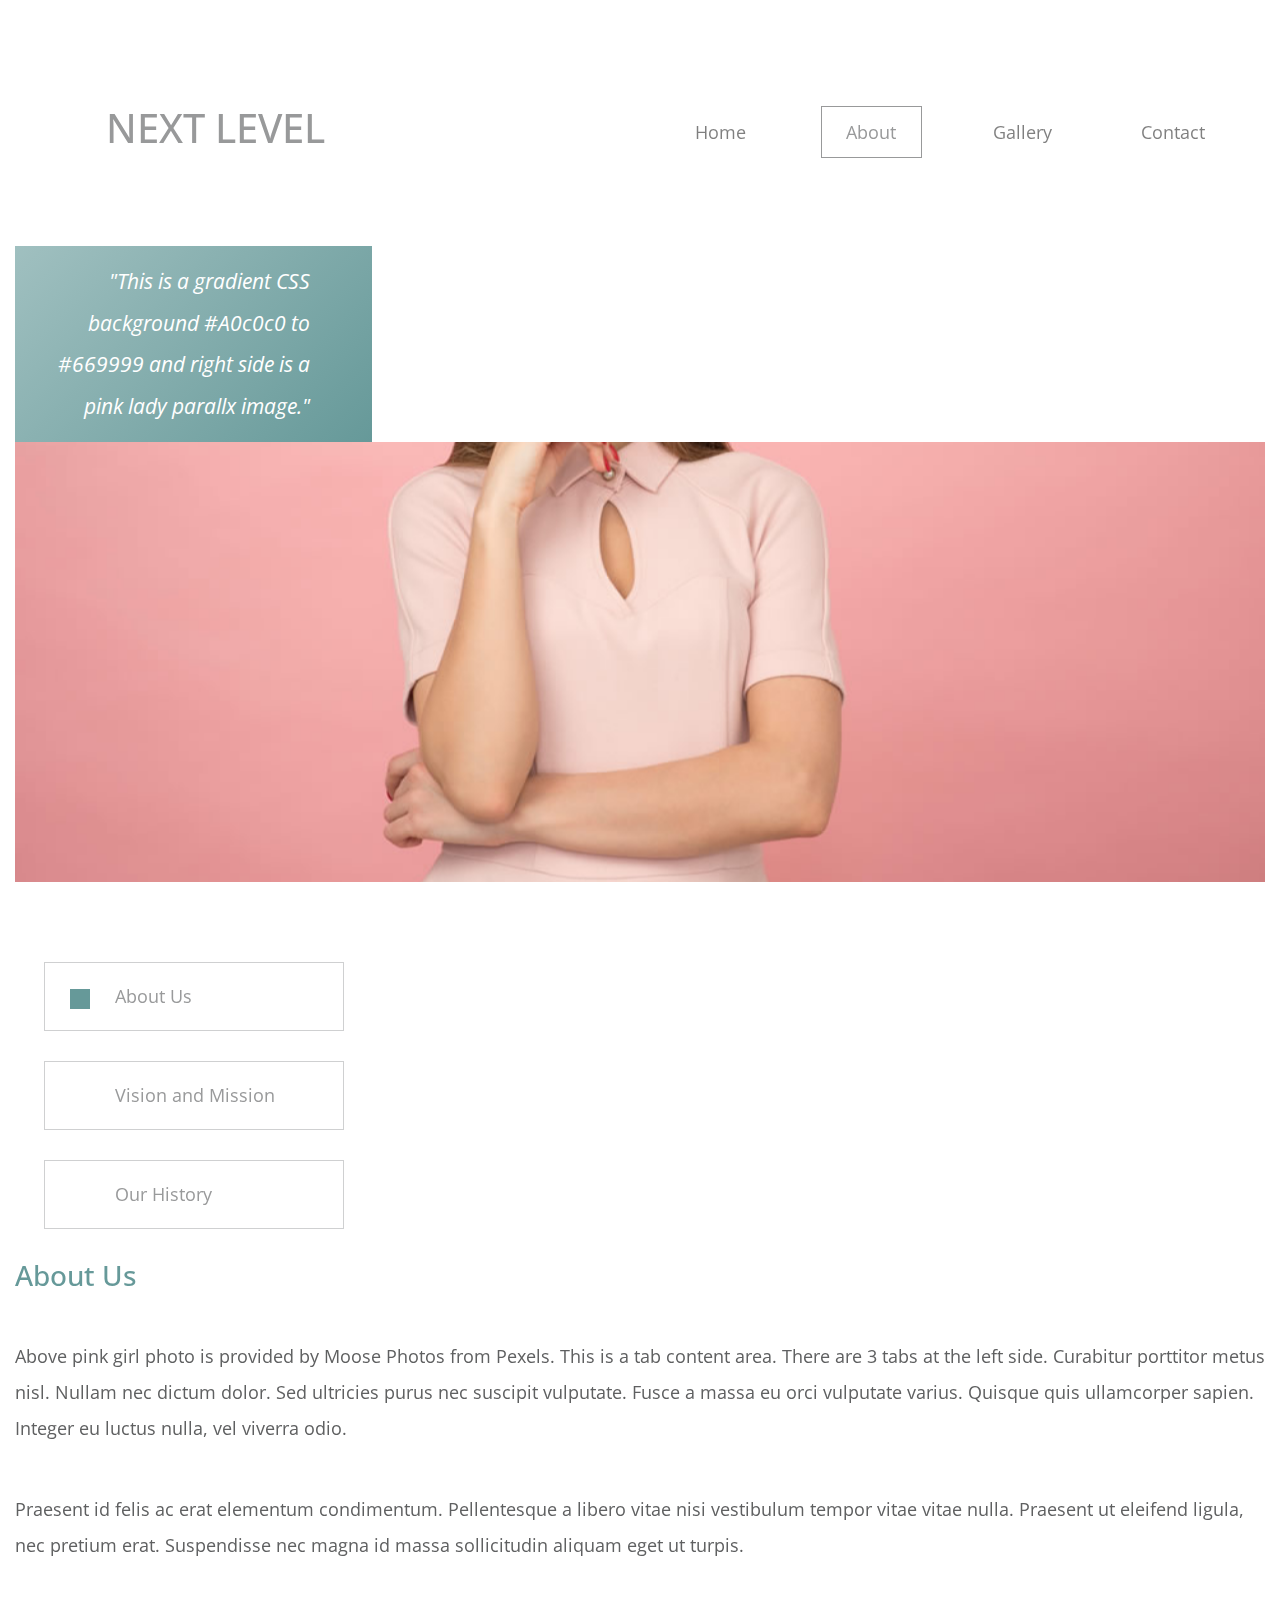
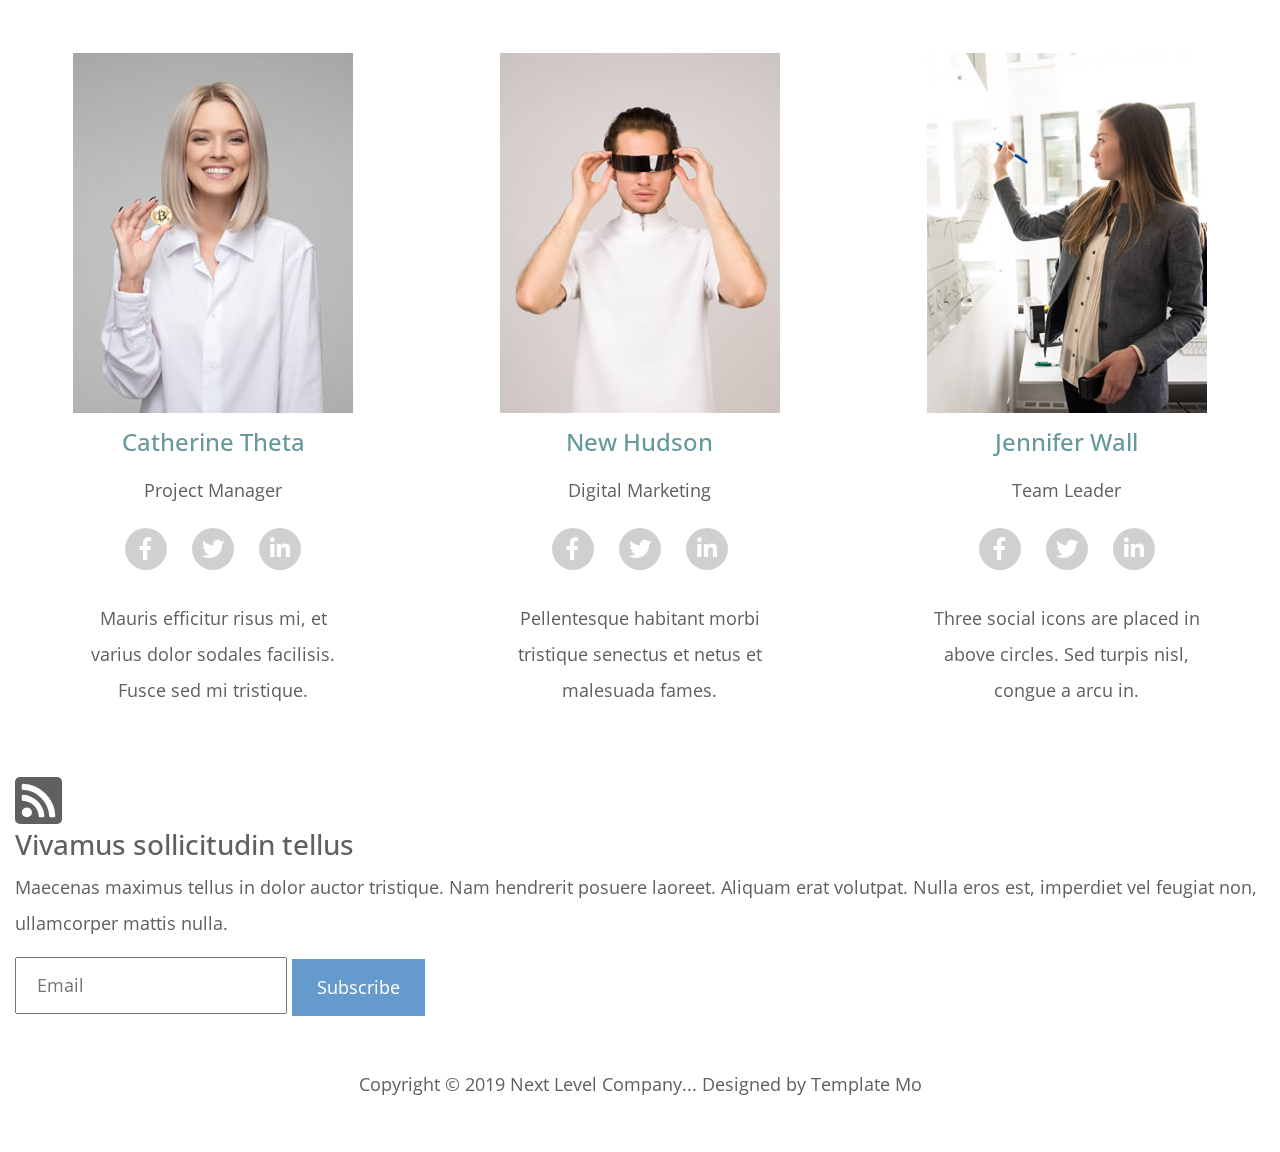
<file: about.html>
<!DOCTYPE html>
<html lang="en">
  <head>
    <meta charset="UTF-8" />
    <meta name="viewport" content="width=device-width, initial-scale=1.0" />
    <meta http-equiv="X-UA-Compatible" content="ie=edge" />
    <title>Next Level - About Page</title>
<!--
Next Level CSS Template
https://templatemo.com/tm-532-next-level
-->
    <link rel="stylesheet" href="https://fonts.googleapis.com/css?family=Open+Sans:400,600" />
    <link rel="stylesheet" href="css/all.min.css" />
    <link rel="stylesheet" href="css/bootstrap.min.css" />
    <link rel="stylesheet" href="css/templatemo-style.css" />
  </head>
  <body>
    <div class="container-fluid">
      <div class="row tm-brand-row">
        <div class="col-lg-4 col-10">
          <div class="tm-brand-container">
            <div class="tm-brand-texts">
              <h1 class="text-uppercase tm-brand-name">Next Level</h1>
            </div>
          </div>
        </div>
        <div class="col-lg-8 col-2 tm-nav-col">
          <div class="tm-nav">
            <nav class="navbar navbar-expand-lg navbar-light tm-navbar">
              <button
                class="navbar-toggler"
                type="button"
                data-toggle="collapse"
                data-target="#navbarNav"
                aria-controls="navbarNav"
                aria-expanded="false"
                aria-label="Toggle navigation">
                <span class="navbar-toggler-icon"></span>
              </button>
              <div class="collapse navbar-collapse" id="navbarNav">
                <ul class="navbar-nav ml-auto mr-0">
                  <li class="nav-item">
                    <div class="tm-nav-link-highlight"></div>
                    <a class="nav-link" href="index.html">Home</a>
                  </li>
                  <li class="nav-item active">
                    <div class="tm-nav-link-highlight"></div>
                    <a class="nav-link" href="about.html">
                      About <span class="sr-only">(current)</span></a
                    >
                  </li>
                  <li class="nav-item">
                    <div class="tm-nav-link-highlight"></div>
                    <a class="nav-link" href="gallery.html">Gallery</a>
                  </li>
                  <li class="nav-item">
                    <div class="tm-nav-link-highlight"></div>
                    <a class="nav-link" href="contact.html">Contact</a>
                  </li>
                </ul>
              </div>
            </nav>
          </div>
        </div>
      </div>

      <div class="row tm-welcome-row">
        <div class="col-12 tm-page-cols-container">
          <div class="tm-page-col-left tm-welcome-box tm-bg-gradient">
            <p class="tm-welcome-text">
              <em
                >"This is a gradient CSS background #A0c0c0 to #669999 and right
                side is a pink lady parallx image."</em
              >
            </p>
          </div>
          <div class="tm-page-col-right">
            <div
              class="tm-welcome-parallax"
              data-parallax="scroll"
              data-image-src="img/pink-contem-girl.jpg"
            ></div>
          </div>
        </div>
      </div>

      <section class="row tm-pt-4 tm-pb-6">
        <div class="col-12 tm-tabs-container tm-page-cols-container">
          <div class="tm-page-col-left tm-tab-links">
            <ul class="tabs clearfix" data-tabgroup="first-tab-group">
              <li>
                <a href="#tab1" class="active">
                  <div class="tm-tab-icon"></div>
                  About Us
                </a>
              </li>
              <li>
                <a href="#tab2" class="">
                  <div class="tm-tab-icon"></div>
                  Vision and Mission
                </a>
              </li>
              <li>
                <a href="#tab3" class="">
                  <div class="tm-tab-icon"></div>
                  Our History
                </a>
              </li>
            </ul>
          </div>
          <div class="tm-page-col-right tm-tab-contents">
            <div id="first-tab-group" class="tabgroup">
              <div id="tab1">
                <div class="text-content">
                  <h3 class="tm-text-secondary tm-mb-5">
                    About Us
                  </h3>
                  <p class="tm-mb-5">
                    Above pink girl photo is provided by Moose Photos from
                    Pexels. This is a tab content area. There are 3 tabs at the
                    left side. Curabitur porttitor metus nisl. Nullam nec dictum
                    dolor. Sed ultricies purus nec suscipit vulputate. Fusce a
                    massa eu orci vulputate varius. Quisque quis ullamcorper
                    sapien. Integer eu luctus nulla, vel viverra odio.
                  </p>
                  <p class="tm-mb-5">
                    Praesent id felis ac erat elementum condimentum.
                    Pellentesque a libero vitae nisi vestibulum tempor vitae
                    vitae nulla. Praesent ut eleifend ligula, nec pretium erat.
                    Suspendisse nec magna id massa sollicitudin aliquam eget ut
                    turpis.
                  </p>
                </div>
                <div class="row tm-pt-5">
                  <div class="col-md-4 text-center">
                    <div class="tm-about-person mx-auto">
                      <img
                        src="img/bitcoin-girl.jpg"
                        alt="Image"
                        class="img-fluid tm-mb-1"
                      />
                      <h4 class="tm-text-secondary tm-mb-1">
                        Catherine Theta
                      </h4>
                      <p class="tm-mb-2">Project Manager</p>
                      <div class="tm-mb-3">
                        <a
                          href="https://facebook.com"
                          class="tm-about-social-link"
                        >
                          <i class="fab fa-facebook-f tm-about-social-icon"></i>
                        </a>
                        <a
                          href="https://twitter.com"
                          class="tm-about-social-link"
                        >
                          <i class="fab fa-twitter tm-about-social-icon"></i>
                        </a>
                        <a
                          href="https://linkedin.com"
                          class="tm-about-social-link"
                        >
                          <i
                            class="fab fa-linkedin-in tm-about-social-icon"
                          ></i>
                        </a>
                      </div>

                      <p>
                        Mauris efficitur risus mi, et varius dolor sodales
                        facilisis. Fusce sed mi tristique.
                      </p>
                    </div>
                  </div>

                  <div class="col-md-4 text-center">
                    <div class="tm-about-person mx-auto">
                      <img
                        src="img/ar-guy.jpg"
                        alt="Image"
                        class="img-fluid tm-mb-1"
                      />
                      <h4 class="tm-text-secondary tm-mb-1">New Hudson</h4>
                      <p class="tm-mb-2">Digital Marketing</p>
                      <div class="tm-mb-3">
                        <a
                          href="https://facebook.com"
                          class="tm-about-social-link"
                        >
                          <i class="fab fa-facebook-f tm-about-social-icon"></i>
                        </a>
                        <a
                          href="https://twitter.com"
                          class="tm-about-social-link"
                        >
                          <i class="fab fa-twitter tm-about-social-icon"></i>
                        </a>
                        <a
                          href="https://linkedin.com"
                          class="tm-about-social-link"
                        >
                          <i
                            class="fab fa-linkedin-in tm-about-social-icon"
                          ></i>
                        </a>
                      </div>
                      <p>
                        Pellentesque habitant morbi tristique senectus et netus
                        et malesuada fames.
                      </p>
                    </div>
                  </div>

                  <div class="col-md-4 text-center">
                    <div class="tm-about-person mx-auto">
                      <img
                        src="img/desk-girl.jpg"
                        alt="Image"
                        class="img-fluid tm-mb-1"
                      />
                      <h4 class="tm-text-secondary tm-mb-1">Jennifer Wall</h4>
                      <p class="tm-mb-2">Team Leader</p>
                      <div class="tm-mb-3">
                        <a
                          href="https://facebook.com"
                          class="tm-about-social-link"
                        >
                          <i class="fab fa-facebook-f tm-about-social-icon"></i>
                        </a>
                        <a
                          href="https://twitter.com"
                          class="tm-about-social-link"
                        >
                          <i class="fab fa-twitter tm-about-social-icon"></i>
                        </a>
                        <a
                          href="https://linkedin.com"
                          class="tm-about-social-link"
                        >
                          <i
                            class="fab fa-linkedin-in tm-about-social-icon"
                          ></i>
                        </a>
                      </div>
                      <p>
                        Three social icons are placed in above circles. Sed
                        turpis nisl, congue a arcu in.
                      </p>
                    </div>
                  </div>
                </div>
              </div>
              <div id="tab2">
                <div class="text-content">
                  <h3 class="tm-text-secondary tm-mb-5">Vision and Mission</h3>
                  <p class="tm-mb-5">
                    Nam consequat, leo vitae aliquet dignissim, leo est laoreet
                    nibh, nec dictum libero justo vitae dolor. Donec tristique
                    eros at nisi elementum efficitur. Proin ornare feugiat ex
                    placerat pellenteqsue. Nulla convallis est volutpat ex
                    ultrices facilisis.
                  </p>
                  <p class="tm-mb-5">
                    Etiam egestas metus vitae est interdum, in eleifend nunc
                    volutpat. Aliquam molestie ipsum quis suscipit lacinia.
                    Mauris turpis libero, iaculis non dictum ac, ornare a massa.
                    Duis id lorem purus. Fusce viverra ullamcorper metus.
                    Curabitur puvinar suscipit sapien ac blandit. Aliquam vel
                    pulvinar purus, sit amet luctus urna.
                  </p>
                </div>
                <div class="row tm-pt-5">
                  <div class="col-md-4 text-center">
                    <div class="tm-about-person mx-auto">
                      <img
                        src="img/bitcoin-girl.jpg"
                        alt="Image"
                        class="img-fluid tm-mb-1"
                      />
                      <h4 class="tm-text-secondary tm-mb-1">
                        Catherine Theta
                      </h4>
                      <p class="tm-mb-2">Project Manager</p>
                      <div class="tm-mb-3">
                        <a
                          href="https://facebook.com"
                          class="tm-about-social-link"
                        >
                          <i class="fab fa-facebook-f tm-about-social-icon"></i>
                        </a>
                        <a
                          href="https://twitter.com"
                          class="tm-about-social-link"
                        >
                          <i class="fab fa-twitter tm-about-social-icon"></i>
                        </a>
                        <a
                          href="https://linkedin.com"
                          class="tm-about-social-link"
                        >
                          <i
                            class="fab fa-linkedin-in tm-about-social-icon"
                          ></i>
                        </a>
                      </div>

                      <p>
                        Mauris efficitur risus mi, et varius dolor sodales
                        facilisis. Fusce sed mi tristique.
                      </p>
                    </div>
                  </div>

                  <div class="col-md-4 text-center">
                    <div class="tm-about-person mx-auto">
                      <img
                        src="img/ar-guy.jpg"
                        alt="Image"
                        class="img-fluid tm-mb-1"
                      />
                      <h4 class="tm-text-secondary tm-mb-1">New Hudson</h4>
                      <p class="tm-mb-2">Digital Marketing</p>
                      <div class="tm-mb-3">
                        <a
                          href="https://facebook.com"
                          class="tm-about-social-link"
                        >
                          <i class="fab fa-facebook-f tm-about-social-icon"></i>
                        </a>
                        <a
                          href="https://twitter.com"
                          class="tm-about-social-link"
                        >
                          <i class="fab fa-twitter tm-about-social-icon"></i>
                        </a>
                        <a
                          href="https://linkedin.com"
                          class="tm-about-social-link"
                        >
                          <i
                            class="fab fa-linkedin-in tm-about-social-icon"
                          ></i>
                        </a>
                      </div>
                      <p>
                        Pellentesque habitant morbi tristique senectus et netus
                        et malesuada fames.
                      </p>
                    </div>
                  </div>

                  <div class="col-md-4 text-center">
                    <div class="tm-about-person mx-auto">
                      <img
                        src="img/desk-girl.jpg"
                        alt="Image"
                        class="img-fluid tm-mb-1"
                      />
                      <h4 class="tm-text-secondary tm-mb-1">Jennifer Wall</h4>
                      <p class="tm-mb-2">Team Leader</p>
                      <div class="tm-mb-3">
                        <a
                          href="https://facebook.com"
                          class="tm-about-social-link"
                        >
                          <i class="fab fa-facebook-f tm-about-social-icon"></i>
                        </a>
                        <a
                          href="https://twitter.com"
                          class="tm-about-social-link"
                        >
                          <i class="fab fa-twitter tm-about-social-icon"></i>
                        </a>
                        <a
                          href="https://linkedin.com"
                          class="tm-about-social-link"
                        >
                          <i
                            class="fab fa-linkedin-in tm-about-social-icon"
                          ></i>
                        </a>
                      </div>
                      <p>
                        Three social icons are placed in above circles. Sed
                        turpis nisl, congue a arcu in.
                      </p>
                    </div>
                  </div>
                </div>
              </div>
              <div id="tab3">
                <div class="text-content">
                  <h3 class="tm-text-secondary tm-mb-5">Our History</h3>
                  <p class="tm-mb-5">
                    Mauris turpis libero, iaculis non dictum ac, ornare a massa.
                    Duis id lorem purus. Fusce viverra ullamcorper metus.
                    Curabitur puvinar suscipit sapien ac blandit. Aliquam vel
                    pulvinar purus, sit amet luctus urna. Nulla convallis est
                    volutpat ex ultrices facilisis.
                  </p>
                  <p class="tm-mb-5">
                    Etiam egestas metus vitae est interdum, in eleifend nunc
                    volutpat. Aliquam molestie ipsum quis suscipit lacinia. Nam
                    consequat, leo vitae aliquet dignissim, leo est laoreet
                    nibh, nec dictum libero justo vitae dolor. Donec tristique
                    eros at nisi elementum efficitur. Proin ornare feugiat ex
                    placerat pellenteqsue.
                  </p>
                </div>
                <div class="row tm-pt-5">
                  <div class="col-md-4 text-center">
                    <div class="tm-about-person mx-auto">
                      <img
                        src="img/bitcoin-girl.jpg"
                        alt="Image"
                        class="img-fluid tm-mb-1"
                      />
                      <h4 class="tm-text-secondary tm-mb-1">
                        Catherine Theta
                      </h4>
                      <p class="tm-mb-2">Project Manager</p>
                      <div class="tm-mb-3">
                        <a
                          href="https://facebook.com"
                          class="tm-about-social-link"
                        >
                          <i class="fab fa-facebook-f tm-about-social-icon"></i>
                        </a>
                        <a
                          href="https://twitter.com"
                          class="tm-about-social-link"
                        >
                          <i class="fab fa-twitter tm-about-social-icon"></i>
                        </a>
                        <a
                          href="https://linkedin.com"
                          class="tm-about-social-link"
                        >
                          <i
                            class="fab fa-linkedin-in tm-about-social-icon"
                          ></i>
                        </a>
                      </div>

                      <p>
                        Mauris efficitur risus mi, et varius dolor sodales
                        facilisis. Fusce sed mi tristique.
                      </p>
                    </div>
                  </div>

                  <div class="col-md-4 text-center">
                    <div class="tm-about-person mx-auto">
                      <img
                        src="img/ar-guy.jpg"
                        alt="Image"
                        class="img-fluid tm-mb-1"
                      />
                      <h4 class="tm-text-secondary tm-mb-1">New Hudson</h4>
                      <p class="tm-mb-2">Digital Marketing</p>
                      <div class="tm-mb-3">
                        <a
                          href="https://facebook.com"
                          class="tm-about-social-link"
                        >
                          <i class="fab fa-facebook-f tm-about-social-icon"></i>
                        </a>
                        <a
                          href="https://twitter.com"
                          class="tm-about-social-link"
                        >
                          <i class="fab fa-twitter tm-about-social-icon"></i>
                        </a>
                        <a
                          href="https://linkedin.com"
                          class="tm-about-social-link"
                        >
                          <i
                            class="fab fa-linkedin-in tm-about-social-icon"
                          ></i>
                        </a>
                      </div>
                      <p>
                        Pellentesque habitant morbi tristique senectus et netus
                        et malesuada fames.
                      </p>
                    </div>
                  </div>

                  <div class="col-md-4 text-center">
                    <div class="tm-about-person mx-auto">
                      <img
                        src="img/desk-girl.jpg"
                        alt="Image"
                        class="img-fluid tm-mb-1"
                      />
                      <h4 class="tm-text-secondary tm-mb-1">Jennifer Wall</h4>
                      <p class="tm-mb-2">Team Leader</p>
                      <div class="tm-mb-3">
                        <a
                          href="https://facebook.com"
                          class="tm-about-social-link"
                        >
                          <i class="fab fa-facebook-f tm-about-social-icon"></i>
                        </a>
                        <a
                          href="https://twitter.com"
                          class="tm-about-social-link"
                        >
                          <i class="fab fa-twitter tm-about-social-icon"></i>
                        </a>
                        <a
                          href="https://linkedin.com"
                          class="tm-about-social-link"
                        >
                          <i
                            class="fab fa-linkedin-in tm-about-social-icon"
                          ></i>
                        </a>
                      </div>
                      <p>
                        Three social icons are placed in above circles. Sed
                        turpis nisl, congue a arcu in.
                      </p>
                    </div>
                  </div>
                </div>
              </div>
            </div>
          </div>
        </div>
      </section>

      <!-- Call to Action -->
      <section class="row" id="tmCallToAction">
        <div class="col-12 tm-page-cols-container tm-call-to-action-col">
          <div class="tm-page-col-right">
            <div class="tm-call-to-action-box">
              <i class="fas fa-3x fa-rss-square tm-call-to-action-icon"></i>
              <div class="tm-call-to-action-text">
                <h3 class="tm-call-to-action-title">
                  Vivamus sollicitudin tellus
                </h3>
                <p class="tm-call-to-action-description">
                  Maecenas maximus tellus in dolor auctor tristique. Nam
                  hendrerit posuere laoreet. Aliquam erat volutpat. Nulla eros
                  est, imperdiet vel feugiat non, ullamcorper mattis nulla.
                </p>
                <form action="#" method="GET" class="tm-call-to-action-form">
                  <input
                    type="email"
                    name="email"
                    placeholder="Email"
                    class="tm-email-input"
                    required
                  />
                  <button type="submit" class="btn btn-primary">
                    Subscribe
                  </button>
                </form>
              </div>
            </div>
          </div>
        </div>
      </section>
      <!-- Page footer -->
      <footer class="row tm-page-footer">
        <p class="col-12 tm-copyright-text mb-0">
          Copyright &copy; 2019 Next Level Company... Designed by Template Mo
        </p>
      </footer>
    </div>

    <script src="js/jquery.min.js"></script>
    <script src="js/parallax.min.js"></script>
    <script src="js/bootstrap.min.js"></script>
    <script>
      $(function() {
        // Tabs
        $(".tabgroup > div").hide();
        $(".tabgroup > div:first-of-type").show();
        $(".tabs a").click(function(e) {
          e.preventDefault();
          var $this = $(this),
            tabgroup = "#" + $this.parents(".tabs").data("tabgroup"),
            others = $this
              .closest("li")
              .siblings()
              .children("a"),
            target = $this.attr("href");
          others.removeClass("active");
          $this.addClass("active");
          $(tabgroup)
            .children("div")
            .hide();
          $(target).show();

          // Scroll to tab content (for mobile)
          if ($(window).width() < 992) {
            $("html, body").animate(
              {
                scrollTop: $("#first-tab-group").offset().top
              },
              200
            );
          }
        });
      });
    </script>
  </body>
</html>
</file>
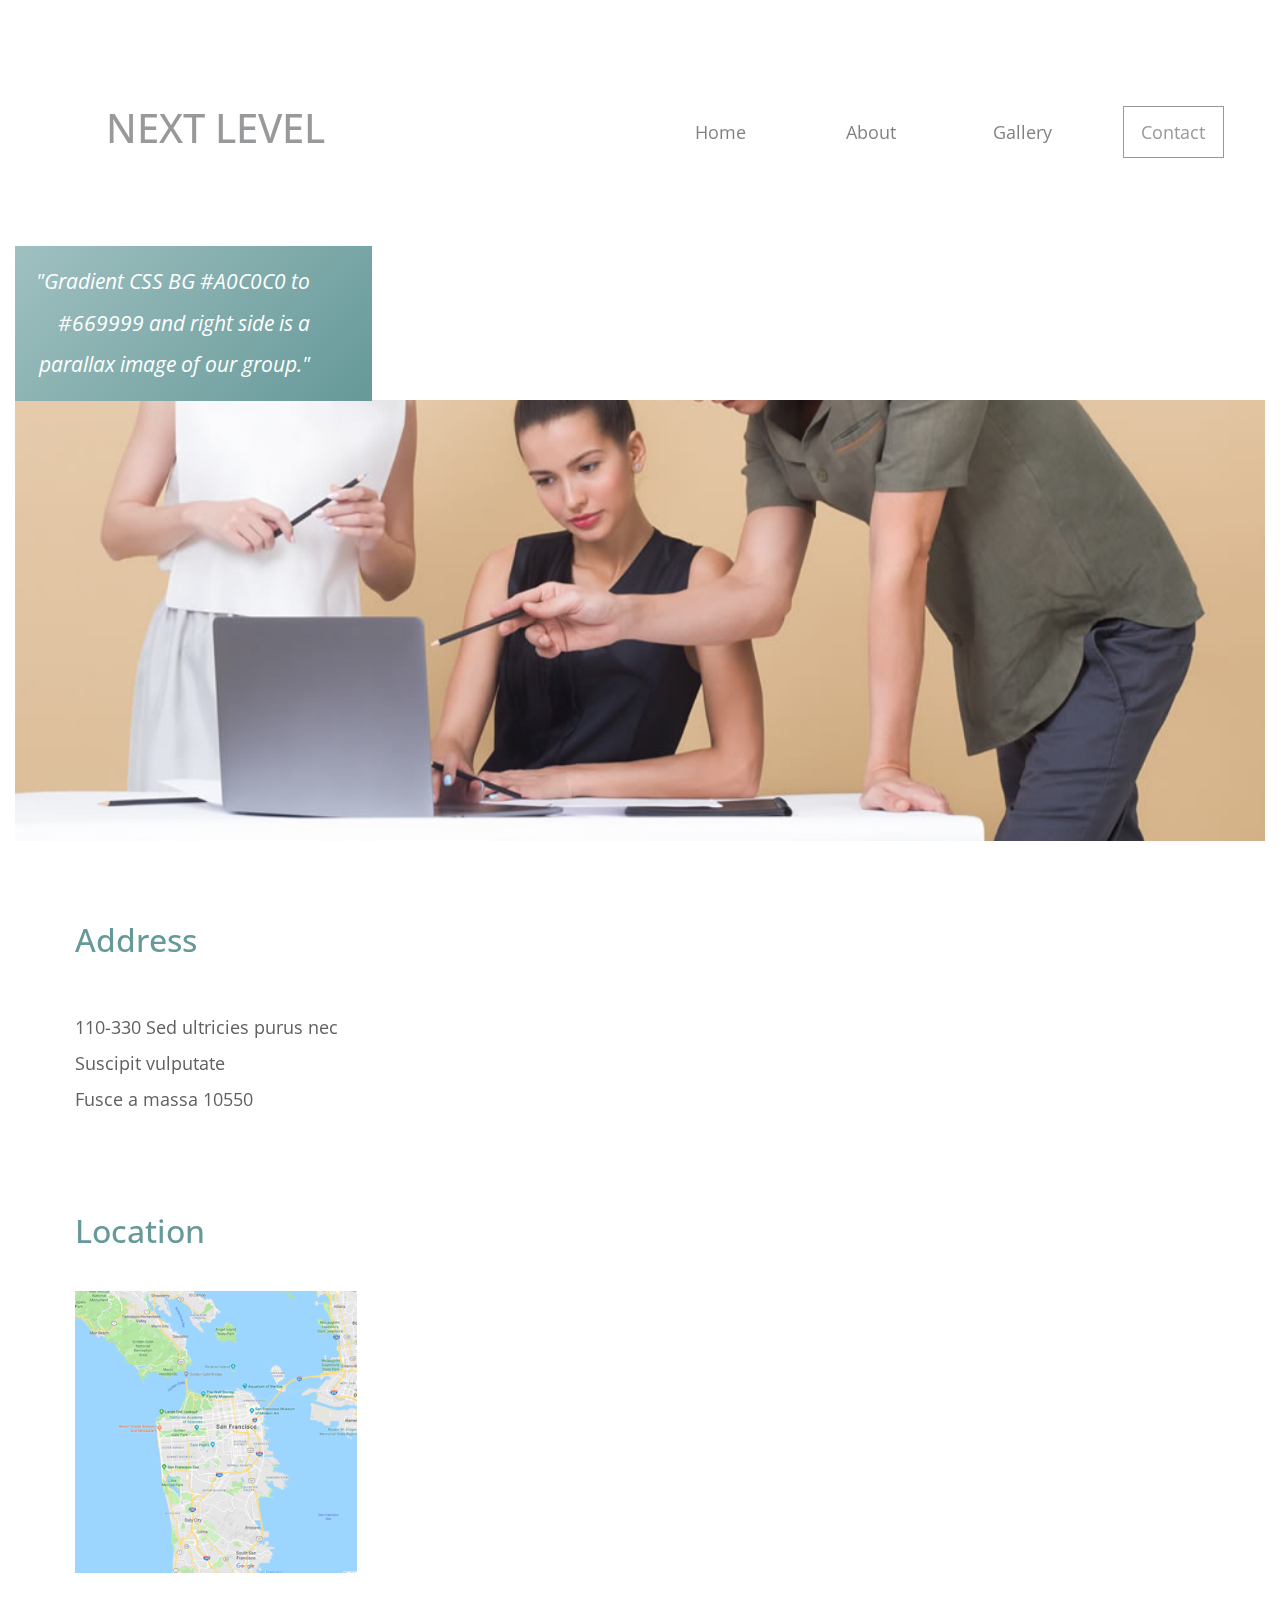
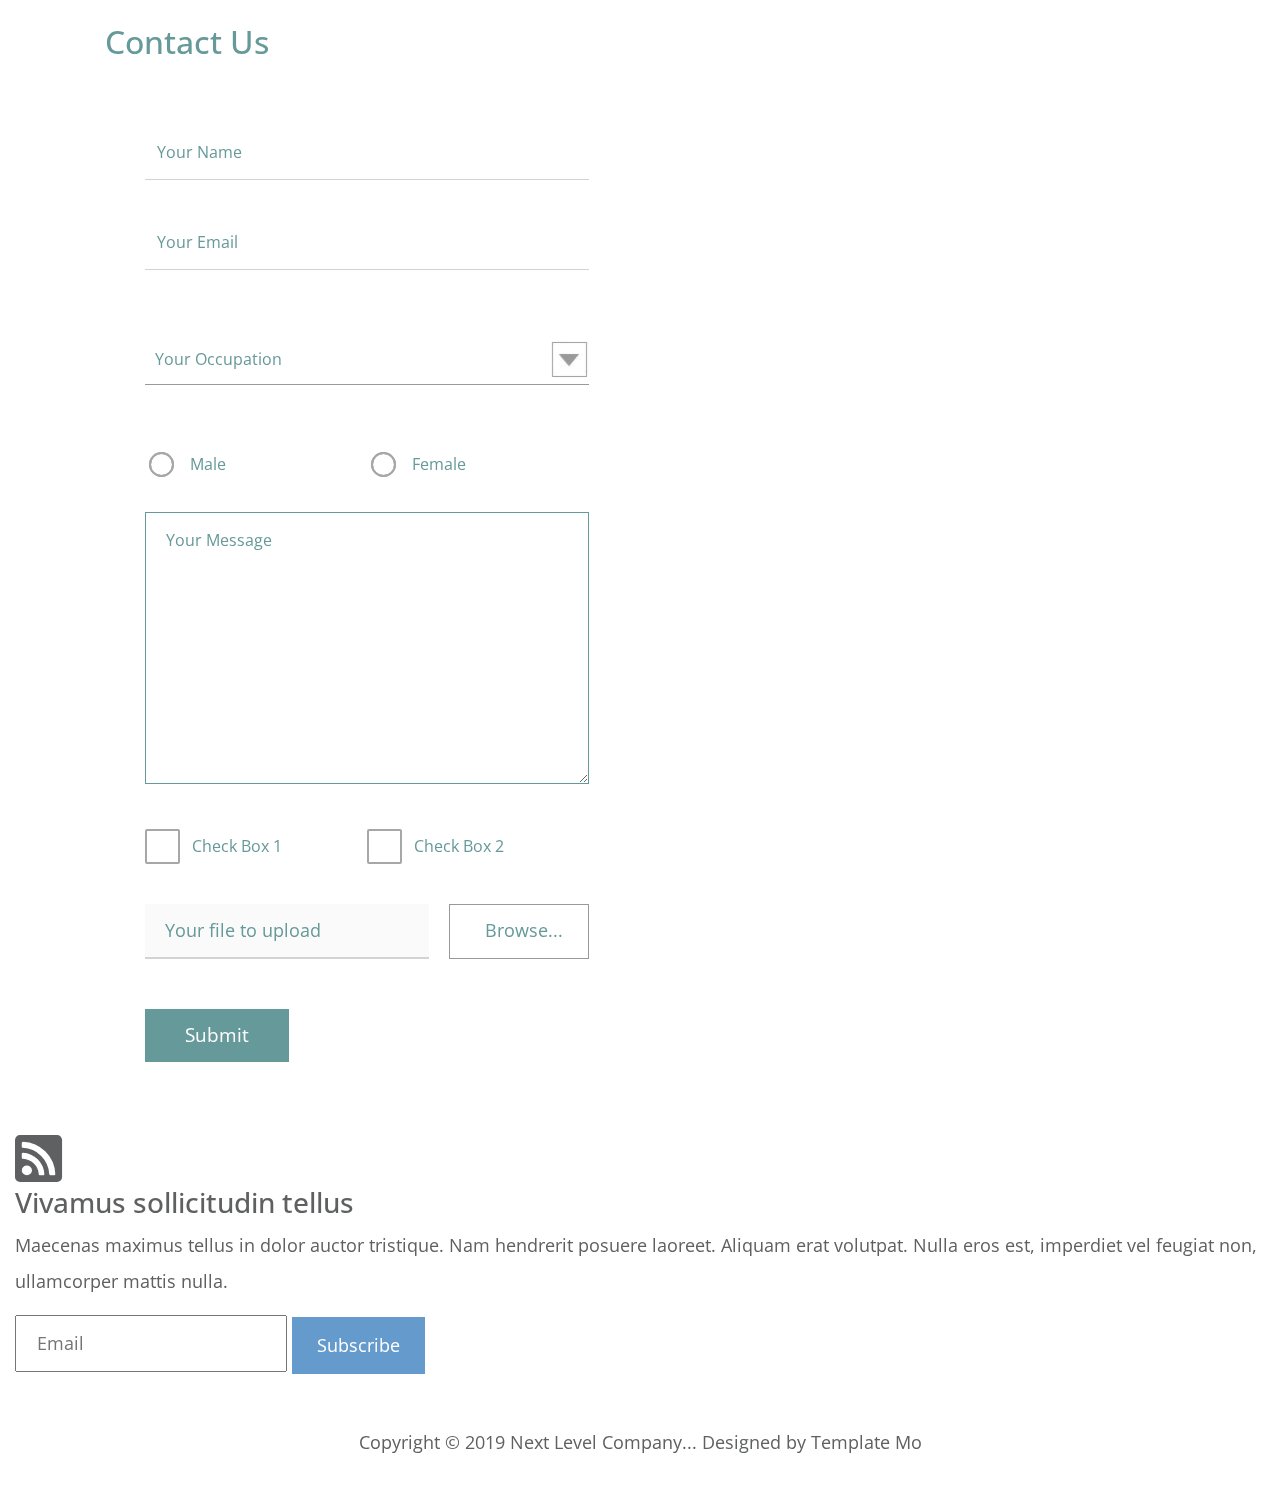
<file: contact.html>
<!DOCTYPE html>
<html lang="en">
  <head>
    <meta charset="UTF-8" />
    <meta name="viewport" content="width=device-width, initial-scale=1.0" />
    <meta http-equiv="X-UA-Compatible" content="ie=edge" />
    <title>Next Level - Contact</title>
<!--
Next Level CSS Template
https://templatemo.com/tm-532-next-level
-->
    <link rel="stylesheet" href="https://fonts.googleapis.com/css?family=Open+Sans:400,600" />
    <link rel="stylesheet" href="css/all.min.css" />
    <link rel="stylesheet" href="css/bootstrap.min.css" />
    <link rel="stylesheet" href="css/templatemo-style.css" />
  </head>
  <body>
    <div class="container-fluid">
      <div class="row tm-brand-row">
        <div class="col-lg-4 col-10">
          <div class="tm-brand-container">
            <div class="tm-brand-texts">
              <h1 class="text-uppercase tm-brand-name">Next Level</h1>
            </div>
          </div>
        </div>
        <div class="col-lg-8 col-2 tm-nav-col">
          <div class="tm-nav">
            <nav class="navbar navbar-expand-lg navbar-light tm-navbar">
              <button
                class="navbar-toggler"
                type="button"
                data-toggle="collapse"
                data-target="#navbarNav"
                aria-controls="navbarNav"
                aria-expanded="false"
                aria-label="Toggle navigation">
                <span class="navbar-toggler-icon"></span>
              </button>
              <div class="collapse navbar-collapse" id="navbarNav">
                <ul class="navbar-nav ml-auto mr-0">
                  <li class="nav-item">
                    <div class="tm-nav-link-highlight"></div>
                    <a class="nav-link" href="index.html">Home</a>
                  </li>
                  <li class="nav-item">
                    <div class="tm-nav-link-highlight"></div>
                    <a class="nav-link" href="about.html"> About</a>
                  </li>
                  <li class="nav-item">
                    <div class="tm-nav-link-highlight"></div>
                    <a class="nav-link" href="gallery.html">Gallery</a>
                  </li>
                  <li class="nav-item active">
                    <div class="tm-nav-link-highlight"></div>
                    <a class="nav-link" href="contact.html">Contact <span class="sr-only">(current)</span></a>
                  </li>
                </ul>
              </div>
            </nav>
          </div>
        </div>
      </div>

      <div class="row tm-welcome-row">
        <div class="col-12 tm-page-cols-container">
          <div class="tm-page-col-left tm-welcome-box tm-bg-gradient">
            <p class="tm-welcome-text">
              <em
                >"Gradient CSS BG #A0C0C0 to #669999 and right side is a
                parallax image of our group."</em
              >
            </p>
          </div>
          <div class="tm-page-col-right">
            <div
              class="tm-welcome-parallax"
              data-parallax="scroll"
              data-image-src="img/contact-us.jpg"
            ></div>
          </div>
        </div>
      </div>

      <section class="row tm-pt-4 tm-mb-3">
        <div class="col-12 tm-page-cols-container">
          <div class="tm-page-col-left">
            <div class="tm-contact-container tm-mb-6">
              <div class="tm-address-container">
                <h2 class="tm-text-secondary tm-mb-6">Address</h2>
                <address>
                  <p>
                    110-330 Sed ultricies purus nec<br />
                    Suscipit vulputate<br />
                    Fusce a massa 10550
                  </p>
                </address>
              </div>

              <div class="tm-location-container">
                <h2 class="tm-text-secondary tm-mb-4">Location</h2>
                <a href="#"><img src="img/map.png" alt="Map image" class="img-fluid" /></a>
              </div>
            </div>
          </div>
          <div class="tm-page-col-right tm-form-container">
            <h2 class="tm-text-secondary mb-4">Contact Us</h2>
            <form
              action="contact.html"
              method="POST"
              id="tm_contact_form"
              enctype="multipart/form-data">
              <div class="form-group">
                <input
                  type="text"
                  id="contact_name"
                  name="contact_name"
                  class="form-control rounded-0 border-top-0 border-right-0 border-left-0"
                  placeholder="Your Name"
                  required="" />
              </div>
              <div class="form-group-2">
                <input
                  type="email"
                  id="contact_email"
                  name="contact_email"
                  class="form-control rounded-0 border-top-0 border-right-0 border-left-0"
                  placeholder="Your Email"
                  required="" />
              </div>
              <div class="form-group-2 input-field">
                <select class="tm-select" name="occupation" id="occupation">
                  <option value="select">Your Occupation</option>
                  <option value="CE">Chief Executive</option>
                  <option value="SA">Software Architect</option>
                  <option value="PM">Project Manager</option>
                  <option value="WD">Web Developer</option>
                </select>
              </div>
              <div class="form-group tm-choices-container tm-text-secondary">
                <label class="tm-w-50">
                  <input
                    type="radio"
                    class="with-gap"
                    name="gender"
                    value="male" />
                  <span>Male</span>
                </label>

                <label class="tm-w-50">
                  <input
                    type="radio"
                    class="with-gap"
                    name="gender"
                    value="female" />
                  <span>Female</span>
                </label>
              </div>

              <div class="tm-mb-5">
                <textarea
                  rows="10"
                  id="contact_message"
                  name="contact_message"
                  class="form-control rounded-0"
                  placeholder="Your Message"
                  required=""></textarea>
              </div>

              <div class="tm-mb-4 tm-choices-container tm-text-secondary">
                <label class="tm-w-50">
                  <input
                    type="checkbox"
                    name="ckb[]"
                    class="filled-in"
                    value="1" />
                  <span>Check Box 1</span>
                </label>
                <label class="tm-w-50">
                  <input
                    type="checkbox"
                    name="ckb[]"
                    class="filled-in"
                    value="2" />
                  <span>Check Box 2</span>
                </label>
              </div>
              <div class="tm-mb-6 file-upload-container">
                <input
                  id="file_name_label"
                  type="text"
                  class="border-top-0 border-right-0 border-left-0"
                  placeholder="Your file to upload"
                  disabled />
                <label class="btn btn-outline btn-file">
                  Browse...
                  <input
                    type="file"
                    name="file_to_upload"
                    style="display: none;" />
                </label>
              </div>

              <div class="">
                <button
                  type="submit"
                  class="btn btn-secondary tm-btn-submit rounded-0">
                  Submit
                </button>
              </div>
            </form>
          </div>
        </div>
      </section>

      <!-- Call to Action -->
      <section class="row" id="tmCallToAction">
        <div class="col-12 tm-page-cols-container tm-call-to-action-col">
          <div class="tm-page-col-right">
            <div class="tm-call-to-action-box">
              <i class="fas fa-3x fa-rss-square tm-call-to-action-icon"></i>
              <div class="tm-call-to-action-text">
                <h3 class="tm-call-to-action-title">
                  Vivamus sollicitudin tellus
                </h3>
                <p class="tm-call-to-action-description">
                  Maecenas maximus tellus in dolor auctor tristique. Nam
                  hendrerit posuere laoreet. Aliquam erat volutpat. Nulla eros
                  est, imperdiet vel feugiat non, ullamcorper mattis nulla.
                </p>
                <form action="#" method="GET" class="tm-call-to-action-form">
                  <input
                    type="email"
                    name="email"
                    placeholder="Email"
                    class="tm-email-input"
                    required />
                  <button type="submit" class="btn btn-primary">
                    Subscribe
                  </button>
                </form>
              </div>
            </div>
          </div>
        </div>
      </section>
      <!-- Page footer -->
      <footer class="row tm-page-footer">
        <p class="col-12 tm-copyright-text mb-0">
          Copyright &copy; 2019 Next Level Company... Designed by Template Mo
        </p>
      </footer>
    </div>

    <script src="js/jquery.min.js"></script>
    <script src="js/parallax.min.js"></script>
    <script src="js/bootstrap.min.js"></script>
    <script>
      $(document).on("change", ":file", function() {
        var input = $(this),
          numFiles = input.get(0).files ? input.get(0).files.length : 1,
          label = input
            .val()
            .replace(/\\/g, "/")
            .replace(/.*\//, "");
        input.trigger("fileselect", [numFiles, label]);
      });

      $(document).ready(function() {
        $(":file").on("fileselect", function(event, numFiles, label) {
          $("#file_name_label").attr("placeholder", label);
        });
      });
    </script>
  </body>
</html>
</file>
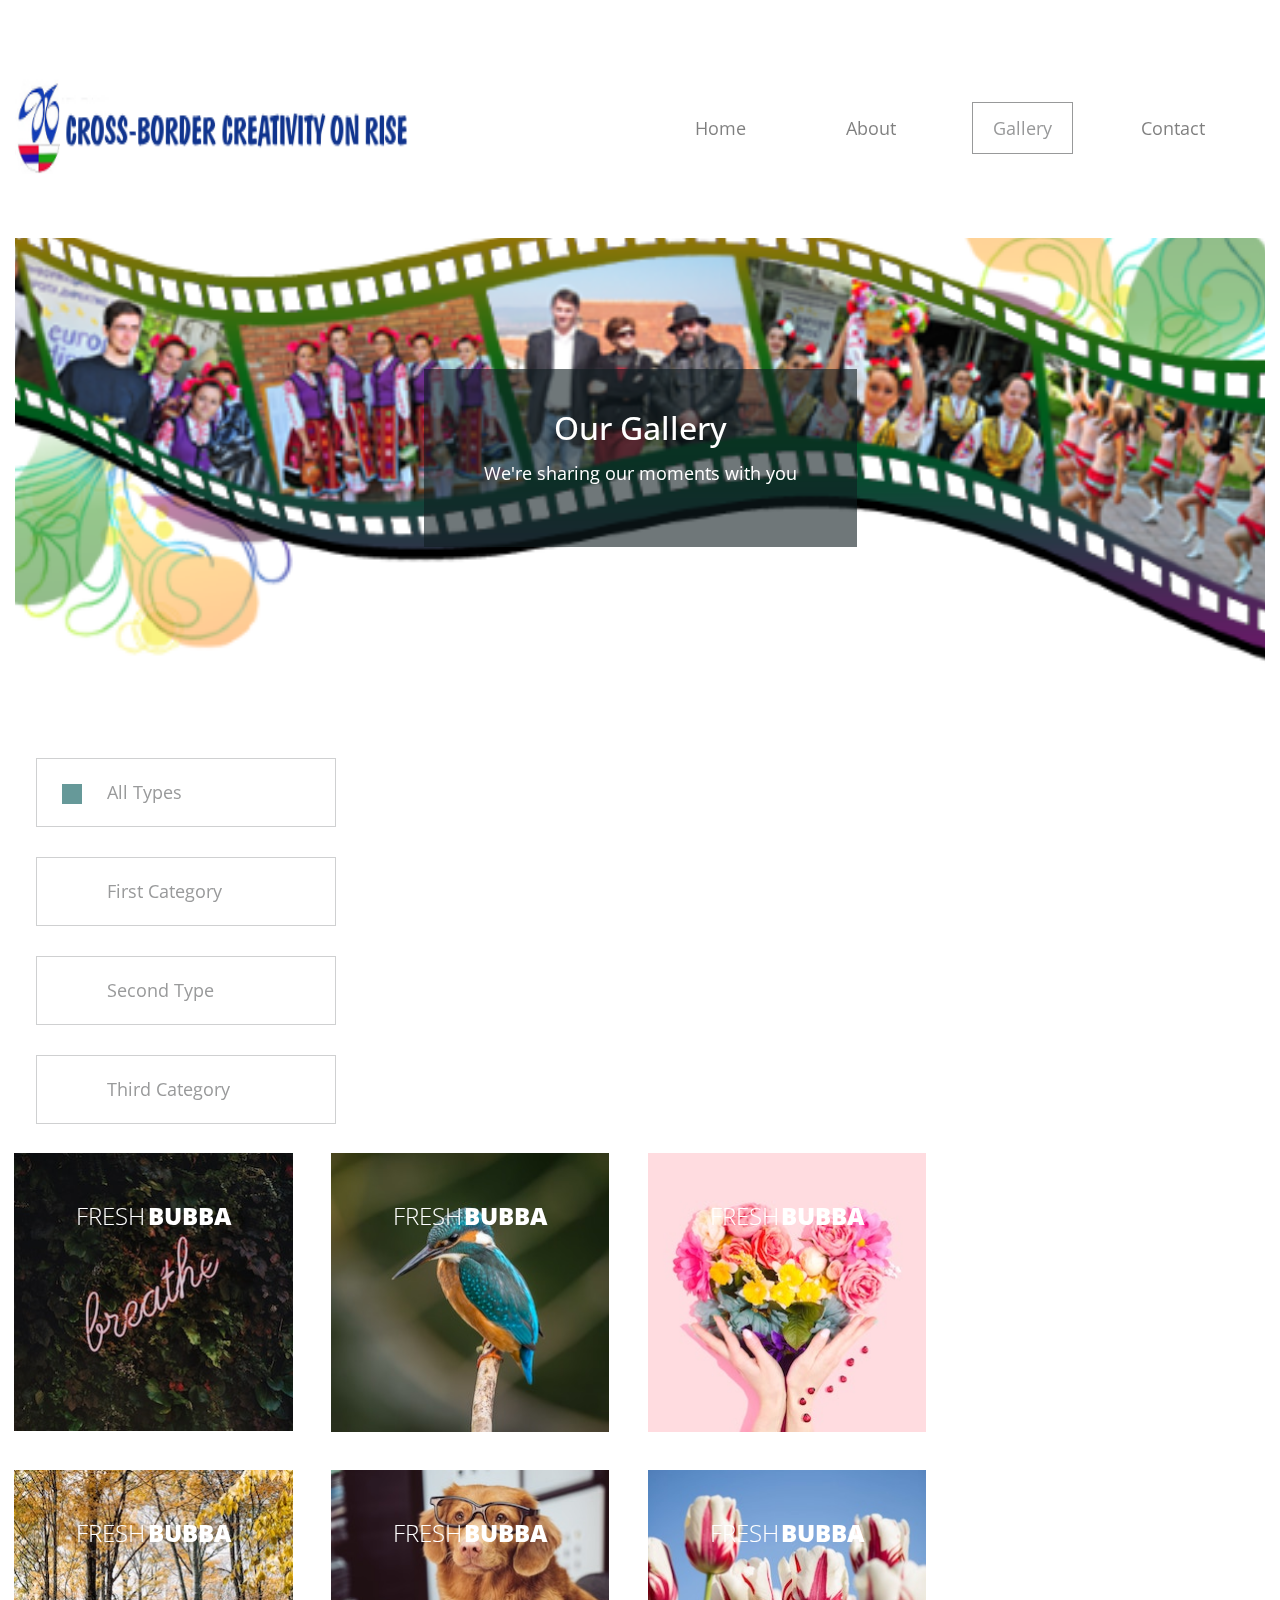
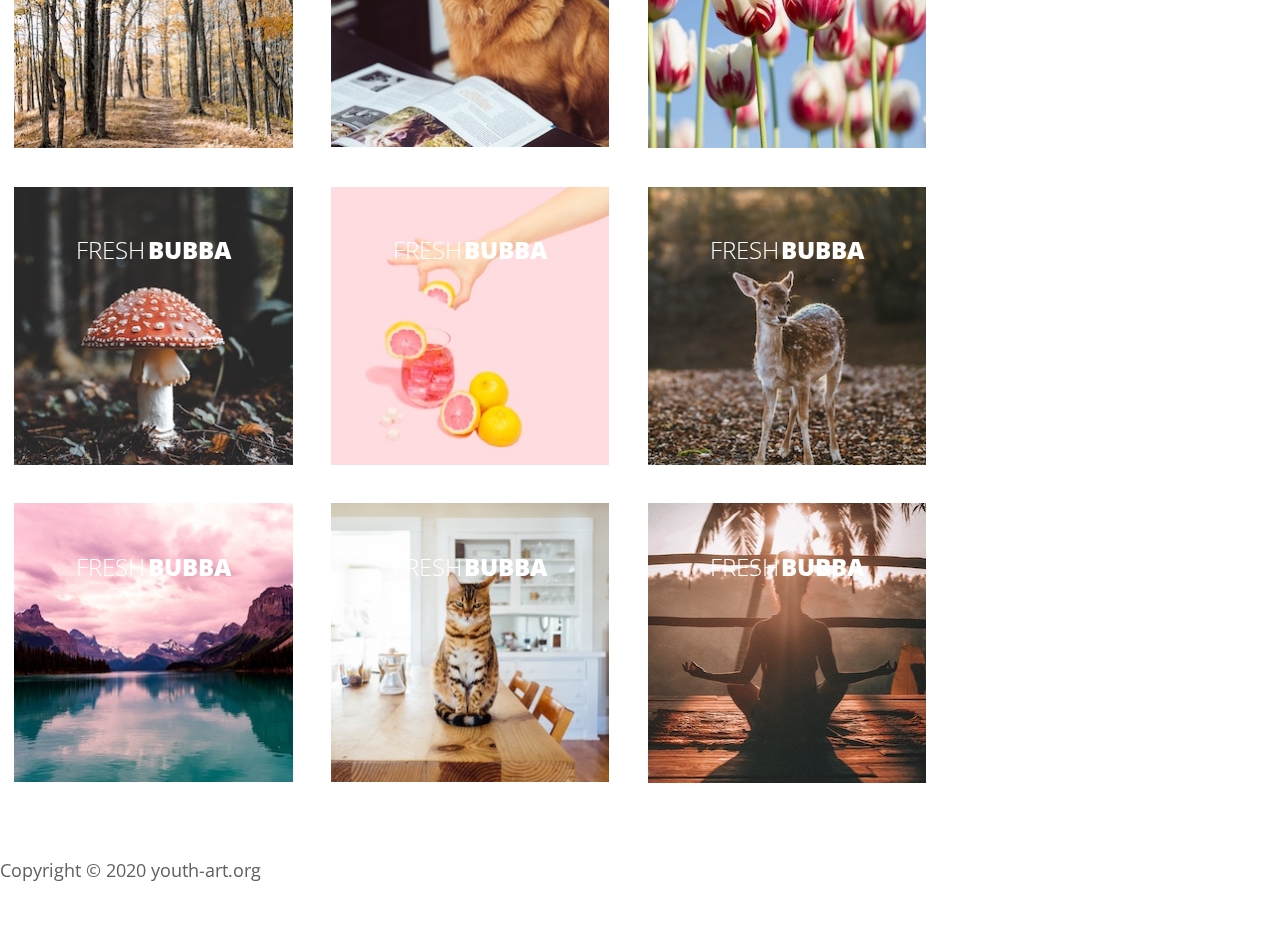
<file: gallery.html>
<!DOCTYPE html>
<html lang="en">
  <head>
    <meta charset="UTF-8" />
    <meta name="viewport" content="width=device-width, initial-scale=1.0" />
    <meta http-equiv="X-UA-Compatible" content="ie=edge" />
    <title>Next Level - Gallery</title>
<!--
Next Level CSS Template
https://templatemo.com/tm-532-next-level
-->
    <link rel="stylesheet" href="https://fonts.googleapis.com/css?family=Open+Sans:400,600" />
    <link rel="stylesheet" href="css/all.min.css" />
    <link rel="stylesheet" href="css/bootstrap.min.css" />
    <link rel="stylesheet" href="css/templatemo-style.css" />
  </head>
  <body>
    <div class="container-fluid">
      <div class="row tm-brand-row">
        <div class="col-lg-4 col-10">
          <div class="tm-brand-container">
            <div class="tm-brand-texts">
    <img class="text-uppercase tm-brand-name" src="img/logo.png">
              </div>
          </div>
        </div>
        <div class="col-lg-8 col-2 tm-nav-col">
          <div class="tm-nav">
            <nav class="navbar navbar-expand-lg navbar-light tm-navbar">
              <button
                class="navbar-toggler"
                type="button"
                data-toggle="collapse"
                data-target="#navbarNav"
                aria-controls="navbarNav"
                aria-expanded="false"
                aria-label="Toggle navigation">
                <span class="navbar-toggler-icon"></span>
              </button>
              <div class="collapse navbar-collapse" id="navbarNav">
                <ul class="navbar-nav ml-auto mr-0">
                  <li class="nav-item">
                    <div class="tm-nav-link-highlight"></div>
                    <a class="nav-link" href="index.html">Home</a>
                  </li>
                  <li class="nav-item">
                    <div class="tm-nav-link-highlight"></div>
                    <a class="nav-link" href="about.html"> About</a>
                  </li>
                  <li class="nav-item active">
                    <div class="tm-nav-link-highlight"></div>
                    <a class="nav-link" href="gallery.html">
                      Gallery <span class="sr-only">(current)</span>
                    </a>
                  </li>
                  <li class="nav-item">
                    <div class="tm-nav-link-highlight"></div>
                    <a class="nav-link" href="contact.html">Contact</a>
                  </li>
                </ul>
              </div>
            </nav>
          </div>
        </div>
      </div>

      <div class="row tm-welcome-row">
        <div class="col-12">
          <div
            class="tm-welcome-parallax tm-center-child"
            data-parallax="scroll"
            data-image-src="img/foto-gallery-all.png"
          >
            <div class="tm-bg-black-transparent tm-parallax-overlay">
              <h2>Our Gallery</h2>
              <p>We're sharing our moments with you</p>
            </div>
          </div>
        </div>
      </div>

      <section class="row tm-pt-4">

      <div class="col-12 tm-page-cols-container">
          <div class="tm-page-col-left">
            <ul class="tabs clearfix filters-button-group">
              <li>
                <a href="#" class="active" data-filter="*">
                  <div class="tm-tab-icon"></div>
                  All Types
                </a>
              </li>
              <li>
                <a href="#" class="" data-filter=".category-1">
                  <div class="tm-tab-icon"></div>
                  First Category
                </a>
              </li>
              <li>
                <a href="#" class="" data-filter=".category-2">
                  <div class="tm-tab-icon"></div>
                  Second Type
                </a>
              </li>
              <li>
                <a href="#" class="" data-filter=".category-3">
                  <div class="tm-tab-icon"></div>
                  Third Category
                </a>
              </li>
            </ul>
          </div>
<div class="tm-page-col-right">
    <div class="tm-gallery" id="tmGallery">

              <div class="tm-gallery-item category-1">
                <figure class="effect-bubba">
                  <img src="img/gallery/gallery-item-01.jpg" alt="Gallery item" class="img-fluid" />
                  <figcaption>
                    <h2>Fresh <span>Bubba</span></h2>
                    <p>Bubba likes to appear out of thin air.</p>
                    <a href="img/gallery/gallery-item-01.jpg"  data-size="1600x1067">View more</a>
                  </figcaption>
                </figure>
              </div>

              <div class="tm-gallery-item category-2">
                <figure class="effect-bubba">
                  <img src="img/gallery/gallery-item-02.jpg" alt="Gallery item" class="img-fluid" />
                  <figcaption>
                    <h2>Fresh <span>Bubba</span></h2>
                    <p>Bubba likes to appear out of thin air.</p>
                    <a href="#">View more</a>
                  </figcaption>
                </figure>
              </div>

              <div class="tm-gallery-item category-1">
                <figure class="effect-bubba">
                  <img src="img/gallery/gallery-item-03.jpg"  alt="Gallery item"  class="img-fluid" />
                  <figcaption>
                    <h2>Fresh <span>Bubba</span></h2>
                    <p>Bubba likes to appear out of thin air.</p>
                    <a href="#">View more</a>
                  </figcaption>
                </figure>
              </div>

              <div class="tm-gallery-item category-3">
                <figure class="effect-bubba">
                  <img src="img/gallery/gallery-item-04.jpg" alt="Gallery item" class="img-fluid" />
                  <figcaption>
                    <h2>Fresh <span>Bubba</span></h2>
                    <p>Bubba likes to appear out of thin air.</p>
                    <a href="#">View more</a>
                  </figcaption>
                </figure>
              </div>

              <div class="tm-gallery-item category-2">
                <figure class="effect-bubba">
                  <img src="img/gallery/gallery-item-05.jpg" alt="Gallery item" class="img-fluid" />
                  <figcaption>
                    <h2>Fresh <span>Bubba</span></h2>
                    <p>Bubba likes to appear out of thin air.</p>
                    <a href="#">View more</a>
                  </figcaption>
                </figure>
              </div>

              <div class="tm-gallery-item category-3">
                <figure class="effect-bubba">
                  <img src="img/gallery/gallery-item-06.jpg" alt="Gallery item" class="img-fluid" />
                  <figcaption>
                    <h2>Fresh <span>Bubba</span></h2>
                    <p>Bubba likes to appear out of thin air.</p>
                    <a href="#">View more</a>
                  </figcaption>
                </figure>
              </div>

              <div class="tm-gallery-item category-3">
                <figure class="effect-bubba">
                  <img src="img/gallery/gallery-item-07.jpg" alt="Gallery item" class="img-fluid" />
                  <figcaption>
                    <h2>Fresh <span>Bubba</span></h2>
                    <p>Bubba likes to appear out of thin air.</p>
                    <a href="#">View more</a>
                  </figcaption>
                </figure>
              </div>

              <div class="tm-gallery-item category-1">
                <figure class="effect-bubba">
                  <img src="img/gallery/gallery-item-08.jpg" alt="Gallery item" class="img-fluid" />
                  <figcaption>
                    <h2>Fresh <span>Bubba</span></h2>
                    <p>Bubba likes to appear out of thin air.</p>
                    <a href="#">View more</a>
                  </figcaption>
                </figure>
              </div>

              <div class="tm-gallery-item category-2">
                <figure class="effect-bubba">
                  <img src="img/gallery/gallery-item-09.jpg" alt="Gallery item" class="img-fluid" />
                  <figcaption>
                    <h2>Fresh <span>Bubba</span></h2>
                    <p>Bubba likes to appear out of thin air.</p>
                    <a href="#">View more</a>
                  </figcaption>
                </figure>
              </div>

              <div class="tm-gallery-item category-3">
                <figure class="effect-bubba">
                  <img src="img/gallery/gallery-item-10.jpg" alt="Gallery item" class="img-fluid" />
                  <figcaption>
                    <h2>Fresh <span>Bubba</span></h2>
                    <p>Bubba likes to appear out of thin air.</p>
                    <a href="#">View more</a>
                  </figcaption>
                </figure>
              </div>

              <div class="tm-gallery-item category-2">
                <figure class="effect-bubba">
                  <img src="img/gallery/gallery-item-11.jpg" alt="Gallery item" class="img-fluid" />
                  <figcaption>
                    <h2>Fresh <span>Bubba</span></h2>
                    <p>Bubba likes to appear out of thin air.</p>
                    <a href="#">View more</a>
                  </figcaption>
                </figure>
              </div>

              <div class="tm-gallery-item category-1">
                <figure class="effect-bubba">
                  <img src="img/gallery/gallery-item-12.jpg" alt="Gallery item" class="img-fluid" />
                  <figcaption>
                    <h2>Fresh <span>Bubba</span></h2>
                    <p>Bubba likes to appear out of thin air.</p>
                    <a href="#">View more</a>
                  </figcaption>
                </figure>
              </div>

      </div>
</div>

        </div>

          <!-- Page footer -->
          <footer class="row tm-page-footer">
            <p class="col-12 tm-copyright-text mb-0">
              Copyright &copy; 2020 youth-art.org
            </p>
          </footer>
    </div>

    <script src="js/jquery.min.js"></script>
    <script src="js/parallax.min.js"></script>
    <script src="js/imagesloaded.pkgd.min.js"></script>
    <script src="js/isotope.pkgd.min.js"></script>
    <script src="js/bootstrap.min.js"></script>

    <script>
      $(function() {
        /* Isotope Gallery */

        // init isotope
        var $gallery = $(".tm-gallery").isotope({
          itemSelector: ".tm-gallery-item",
          layoutMode: "fitRows"
        });
        // layout Isotope after each image loads
        $gallery.imagesLoaded().progress(function() {
          $gallery.isotope("layout");
        });

        $(".filters-button-group").on("click", "a", function() {
          var filterValue = $(this).attr("data-filter");
          $gallery.isotope({ filter: filterValue });
          console.log("Filter value: " + filterValue);
        });

        /* Tabs */
        $(".tabgroup > div").hide();
        $(".tabgroup > div:first-of-type").show();
        $(".tabs a").click(function(e) {
          e.preventDefault();
          var $this = $(this),
            tabgroup = "#" + $this.parents(".tabs").data("tabgroup"),
            others = $this
              .closest("li")
              .siblings()
              .children("a"),
            target = $this.attr("href");
          others.removeClass("active");
          $this.addClass("active");

          // Scroll to tab content (for mobile)
          if ($(window).width() < 992) {
            $("html, body").animate(
              {
                scrollTop: $("#tmGallery").offset().top
              },
              200
            );
          }
        });
      });
    </script>
  </body>
</html>
</file>
<file: css/templatemo-style.css>
/*

Next Level CSS Template

https://templatemo.com/tm-532-next-level

	COLORS:
		Primary: #ca9acd
		Secondary: #669999
    Gray: #CFD0D1

  SPACING:
    pt = padding top
    pb = padding bottom
    mb = margin bottom

    1 = 15px
    2 = 20
    3 = 30
    4 = 40
    5 = 45
    6 = 50
    7 = 55
*/

/*	Overrides */

html { scroll-behavior: smooth; }

body {
  font-family: "Open Sans", Arial, Helvetica, sans-serif;
  font-size: 18px;
  font-weight: 400;
  overflow-x: hidden;
  padding-top: 78px;
  color: #5f6061;
}

p { line-height: 2; }
a, button { transition: all 0.3s ease; }
a:hover { text-decoration: none; }
label { margin-bottom: 0; }
input { padding: 13px 20px; }

ul {
  margin: 0;
  padding: 0;
}

.btn {
  font-size: 1.1rem;
  padding: 15px 25px;
  border-radius: 0;
}

.btn-primary {
  background-color: #659acd;
  border: none;
}

.btn-secondary {
	background-color: #669999;
	border: none;
}

/* end Overrides */

/* Page Layout */
.container-fluid { max-width: 1430px; }

.tm-page-cols-container {
  display: flex;
  justify-content: space-between;
}

.tm-page-col-left {
  width: 28.56%;
  max-width: 400px;
}

.tm-page-col-right {
  width: 100%;
  margin-left: auto;
  margin-right: 0;
}

.tm-home-section-2-left { padding-right: 40px; }
.tm-home-section-2-right { padding-left: 40px; }

.tm-pt-4 { padding-top: 40px; }
.tm-pt-5 { padding-top: 45px; }
.tm-pt-7 { padding-top: 55px; }
.tm-pb-6 { padding-bottom: 50px; }
.tm-mb-1 { margin-bottom: 15px; }
.tm-mb-2 { margin-bottom: 20px; }
.tm-mb-3 { margin-bottom: 30px; }
.tm-mb-4 { margin-bottom: 40px; }
.tm-mb-5 { margin-bottom: 45px; }
.tm-mb-6 { margin-bottom: 50px; }

.tm-center-child {
  display: flex;
  align-items: center;
  justify-content: center;
}

@media (max-width: 767px) {
  .tm-home-section-2-left {
    padding-right: 15px;
    margin-bottom: 80px;
  }

  .tm-home-section-2-right {
    padding-left: 15px;
  }

  .tm-home-section-2-left,
  .tm-home-section-2-right {
    max-width: 660px;
  }
}

@media (max-width: 991px) {
  .tm-page-col-left {
    width: 100%;
    max-width: 100%;
  }

  .tm-page-col-right { width: 100%; }
}
/* end Page Layout */

/* Colors */

.tm-text-secondary { color: #669999; }
.tm-bg-primary { background-color: #ca9acd; }
.tm-bg-gradient {
  background: linear-gradient(
    135deg,
    #a0c0c0 0%,
    #669999 100%
  ); /* W3C, IE10+, FF16+, Chrome26+, Opera12+, Safari7+ */
}
.tm-bg-black-transparent {
  background-color: rgba(15, 29, 32, 0.6);
  color: white;
}

/* end Colors */

.tm-brand-row { padding-bottom: 30px; }

.tm-welcome-row {
  padding-top: 30px;
  padding-bottom: 40px;
}

.tm-brand-name {
  color: #98999a;
  width: 400px;
  height: 100px;
  display: flex;
  align-items: center;
  justify-content: center;
}

@media (max-width: 399px) {
  .tm-brand-name {
    font-size: 2em;
    width: 250px;
    margin-right: 10px;
  }
}

/* Navbar */

.tm-nav-col {
  display: flex;
  align-items: center;
  justify-content: flex-end;
}

.navbar-expand-lg .navbar-nav .nav-link {
  width: 101px;
  height: 52px;
  border: 1px solid transparent;
  text-align: center;
  margin-left: 25px;
  margin-right: 25px;
  display: flex;
  justify-content: center;
  align-items: center;
}

.navbar-light .navbar-nav .nav-link:focus,
.navbar-light .navbar-nav .nav-link:hover,
.navbar-light .navbar-nav .nav-item.active .nav-link {
  border: 1px solid #98999a;
  color: #98999a;
}

.navbar-light .navbar-nav .active > .nav-link,
.navbar-light .navbar-nav .nav-link.active,
.navbar-light .navbar-nav .nav-link.show,
.navbar-light .navbar-nav .show > .nav-link {
  color: #98999a;
}

@media (max-width: 991px) {
  .tm-nav { position: relative; }

  #navbarNav {
    position: absolute;
    top: 52px;
    padding-top: 5px;
    padding-bottom: 5px;
    background-color: rgba(255, 255, 255, 0.9);
    -webkit-box-shadow: 0px 1px 5px 0px rgba(0, 0, 0, 0.15);
    -moz-box-shadow: 0px 1px 5px 0px rgba(0, 0, 0, 0.15);
    box-shadow: 0px 1px 5px 0px rgba(0, 0, 0, 0.15);
    z-index: 1001;
  }

  .tm-navbar {
    background-color: transparent;
    justify-content: flex-end;
    padding-right: 0;
  }

  .navbar-toggler {
    background-color: rgba(255, 255, 255, 0.8);
    background-color: rgba(255, 255, 255, 0.9);
    -webkit-box-shadow: 0px 0px 5px 0px rgba(0, 0, 0, 0.15);
    -moz-box-shadow: 0px 0px 5px 0px rgba(0, 0, 0, 0.15);
    box-shadow: 0px 0px 5px 0px rgba(0, 0, 0, 0.15);
  }

  .navbar-expand-lg .navbar-nav .nav-link {
    height: 45px;
    margin: 5px 15px;
  }
}

/* end Navbar */

ul.tm-list-plus li {
  list-style: none;
  margin-bottom: 12px;
}

ul.tm-list-plus li:before {
  content: "+";
  margin-right: 10px;
}



.tm-welcome-parallax {
  min-height: 440px;
  background: transparent;
}

.tm-small-parallax {
  min-height: 240px;
  background: transparent;
}

.tm-welcome-text {
  max-width: 320px;
  width: 100%;
  padding: 15px 25px 15px 15px;
  color: white;
  font-size: 1.3rem;
  margin-bottom: 0;
  text-align: right;
}



  .tm-page-cols-container { flex-direction: column; }
}

/* Copyright and Page Footer */

.tm-copyright-text { font-size: 1rem; }
.tm-copyright-link { color: #5f6061; }

.tm-page-footer {
  padding-top: 50px;
  padding-bottom: 50px;
  text-align:center
}

/* end Copyright and Page Footer */

/* About Page */
.tabs { list-style: none; }

.tabs > li > a {
  border: 1px solid #cfd0d1;
  color: #999a9b;
  padding: 20px 25px;
  display: block;
  max-width: 300px;
  margin: 0 auto 30px;
}

.tm-tab-icon {
  width: 20px;
  height: 20px;
  display: inline-block;
  background-color: transparent;
  vertical-align: middle;
  margin-right: 20px;
  transition: all 0.3s ease;
}

.tabs > li > a.active .tm-tab-icon,
.tabs > li > a:hover .tm-tab-icon {
  background-color: #669999;
}

.tm-about-person { max-width: 280px; }

.tm-about-social-icon {
  width: 42px;
  height: 42px;
  margin-left: 10px;
  margin-right: 10px;
  background-color: #cfd0d1;
  color: white;
  border-radius: 50%;
  font-size: 1.4rem;
  padding-top: 10px;
  transition: all 0.3s ease;
}

.tm-about-social-link:hover > .tm-about-social-icon {
  background-color: #979899;
}

@media (max-width: 767px) {
  .tm-about-person { margin-bottom: 50px; }
}

/* Gallery */

.tm-parallax-overlay {
  padding: 40px 60px;
  width: auto;
  display: inline-block;
  text-align: center;
}

.tm-gallery {
  margin: -20px -20px 0;
  max-width: 960px;
}

.tm-gallery-item {
  width: 29%;
  margin: 2%;
}

.filters-button-group { padding-right: 15px; }

/*
  Gallery Item Hover Effect
  https://tympanus.net/codrops/2014/06/19/ideas-for-subtle-hover-effects/
*/

/* Common style */
.tm-gallery-item figure {
	position: relative;
	float: left;
	overflow: hidden;
	margin-bottom: 0;
	background: #3085a3;
	text-align: center;
	cursor: pointer;
}

.tm-gallery-item figure img {
	position: relative;
	display: block;
	min-height: 100%;
	max-width: 100%;
	opacity: 0.8;
}

.tm-gallery-item figure figcaption {
	padding: 1em;
	color: #fff;
	text-transform: uppercase;
	font-size: 1.25em;
	-webkit-backface-visibility: hidden;
	backface-visibility: hidden;
}

.tm-gallery-item figure figcaption::before,
.tm-gallery-item figure figcaption::after {
	pointer-events: none;
}

.tm-gallery-item figure figcaption,
.tm-gallery-item figure figcaption > a {
	position: absolute;
	top: 0;
	left: 0;
	width: 100%;
	height: 100%;
}

/* Anchor will cover the whole item by default */
/* For some effects it will show as a button */
.tm-gallery-item figure figcaption > a {
	z-index: 1000;
	text-indent: 200%;
	white-space: nowrap;
	font-size: 0;
	opacity: 0;
}

.tm-gallery-item figure h2 {
	word-spacing: -0.15em;
	font-weight: 300;
}

.tm-gallery-item figure h2 span {	font-weight: 800; }

.tm-gallery-item figure h2,
.tm-gallery-item figure p {
	margin: 0;
}

.tm-gallery-item figure p {
	letter-spacing: 1px;
	font-size: 68.5%;
}

/*---------------*/
/***** Bubba *****/
/*---------------*/

figure.effect-bubba {	background: #9e5406; }

figure.effect-bubba img {
	opacity: 1;
	-webkit-transition: opacity 0.35s;
	transition: opacity 0.35s;
}

figure.effect-bubba:hover img {
	opacity: 0.4;
}

figure.effect-bubba figcaption::before,
figure.effect-bubba figcaption::after {
	position: absolute;
	top: 15px;
	right: 15px;
	bottom: 15px;
	left: 15px;
	content: '';
	opacity: 0;
	-webkit-transition: opacity 0.35s, -webkit-transform 0.35s;
	transition: opacity 0.35s, transform 0.35s;
}

figure.effect-bubba figcaption::before {
	border-top: 1px solid #fff;
	border-bottom: 1px solid #fff;
	-webkit-transform: scale(0,1);
	transform: scale(0,1);
}

figure.effect-bubba figcaption::after {
	border-right: 1px solid #fff;
	border-left: 1px solid #fff;
	-webkit-transform: scale(1,0);
	transform: scale(1,0);
}

figure.effect-bubba h2 {
	font-size: 1.5rem;
	padding-top: 20%;
	-webkit-transition: -webkit-transform 0.35s;
	transition: transform 0.35s;
	-webkit-transform: translate3d(0,-20px,0);
	transform: translate3d(0,-20px,0);
}

figure.effect-bubba p {
	width: 100%;
	padding: 10px;
	opacity: 0;
	-webkit-transition: opacity 0.35s, -webkit-transform 0.35s;
	transition: opacity 0.35s, transform 0.35s;
	-webkit-transform: translate3d(0,20px,0);
	transform: translate3d(0,20px,0);
}

figure.effect-bubba:hover figcaption::before,
figure.effect-bubba:hover figcaption::after {
	opacity: 1;
	-webkit-transform: scale(1);
	transform: scale(1);
}

figure.effect-bubba:hover h2,
figure.effect-bubba:hover p {
	opacity: 1;
	-webkit-transform: translate3d(0,0,0);
	transform: translate3d(0,0,0);
}

@media (max-width: 767px) {
  .tm-gallery {
    max-width: 600px;
    margin-left: auto;
    margin-right: auto;
  }
  .tm-gallery-item { width: 46%; }

  .filters-button-group {
    padding-right: 0;
    padding-bottom: 30px;
  }
}

@media (max-width: 400px) {
  .tm-gallery { max-width: 280px; }

  .tm-gallery-item {
    width: 100%;
    margin-left: 0;
    margin-right: 0;
  }
}

/* end Gallery */

/* Contact */

.tm-contact-container {
	max-width: 375px;
	padding-left: 60px;
	padding-right: 15px;
}

.tm-address-container {	margin-bottom: 95px; }

@media (max-width: 991px) and (min-width: 660px) {
	.tm-contact-container {
		max-width: 100%;
		display: flex;
	}

	.tm-address-container,
	.tm-location-container {
		width: 50%;
	}
}

.tm-form-container {
	padding-left: 90px;
	padding-right: 90px;
}

@media (max-width: 767px) {
  .tm-contact-container { padding-left: 15px; }

  .tm-form-container {
    padding-left: 15px;
    padding-right: 15px;
  }
}

#tm_contact_form {
	max-width: 524px;
	width: 100%;
	padding:40px;
}
.form-group { margin-bottom: 35px; }
.form-group-2 { margin-bottom: 65px; }

.form-control {
	padding-top: 15px;
	padding-bottom: 15px;
	height: auto;
	color: #669999;
}
.form-control::placeholder { /* Chrome, Firefox, Opera, Safari 10.1+ */
  color: #669999;
  opacity: 1; /* Firefox */
}

.form-control:-ms-input-placeholder { /* Internet Explorer 10-11 */
  color: #669999;
}

.form-control::-ms-input-placeholder { /* Microsoft Edge */
  color: #669999;
}

.tm-select {
	-webkit-appearance: none;
	-mox-appearance: none;
	font-size: 1rem;
	color: #669999;
	background: url("../img/select-arrow.png") no-repeat right center;
	background-color: transparent;
	border: none;
	border-bottom: 1px solid #98999A;
	border-radius: 0;
	width: 100%;
	height: 50px;
	padding-left: 10px;
	padding-right: 10px;
}

.tm-choices-container { display: flex; }
.tm-w-50 { width: 50%; }

@media (max-width: 450px) {
  .tm-choices-container { flex-direction: column; }

  .tm-w-50 {
    width: 100%;
    margin-bottom: 20px;
  }
}

/* Radio buttons */

[type="radio"]:not(:checked)+span, [type="radio"]:checked+span {
    position: relative;
    padding-left: 35px;
    cursor: pointer;
    display: inline-block;
    height: 25px;
    line-height: 25px;
    font-size: 1rem;
    -webkit-transition: .28s ease;
    transition: .28s ease;
    -webkit-user-select: none;
    -moz-user-select: none;
    -ms-user-select: none;
    user-select: none;
}

[type="radio"]:not(:checked) + span, [type="radio"]:checked + span {
    font-size: 18px;
    padding-left: 40px;
}
[type="radio"]:not(:checked), [type="radio"]:checked {
    position: absolute;
    opacity: 0;
    pointer-events: none;
}

[type="radio"]:not(:checked)+span:before,
[type="radio"]:not(:checked)+span:after {
    border: 2px solid #A6A7A8;
}

[type="radio"]:not(:checked)+span:before,
[type="radio"]:not(:checked)+span:after,
[type="radio"]:checked+span:before,
[type="radio"]:checked+span:after,
[type="radio"].with-gap:checked+span:before,
[type="radio"].with-gap:checked+span:after {
    border-radius: 50%;
}

[type="radio"]+span:before,
[type="radio"]+span:after {
    content: '';
    position: absolute;
    left: 0;
    top: 0;
    margin: 4px;
    width: 16px;
    height: 16px;
    z-index: 0;
    -webkit-transition: .28s ease;
    transition: .28s ease;
}

[type="radio"] + span:before,
[type="radio"] + span:after {
    border-color: #686868;
    width: 25px;
    height: 25px;
    top: -4px;
}

[type="radio"]:not(:checked)+span,
[type="radio"]:checked+span {
    position: relative;
    padding-left: 45px;
    cursor: pointer;
    display: inline-block;
    height: 25px;
    line-height: 25px;
    font-size: 1rem;
    -webkit-transition: .28s ease;
    transition: .28s ease;
    -webkit-user-select: none;
    -moz-user-select: none;
    -ms-user-select: none;
    user-select: none;
}

[type="radio"]:checked + span,
[type="checkbox"].filled-in:checked + span {
    color: #669999;
}

[type="radio"]:checked+span:before {
    border: 2px solid transparent;
}

[type="radio"]:checked+span:after,
[type="radio"].with-gap:checked+span:before,
[type="radio"].with-gap:checked+span:after {
    border: 2px solid #669999;
}

[type="radio"]:checked+span:after,
[type="radio"].with-gap:checked+span:after {
    background-color: #669999;
}

[type="radio"].with-gap:checked+span:after {
    -webkit-transform: scale(0.5);
    transform: scale(0.5);
}

/* end Radio buttons */

/* Checkbox */

[type="checkbox"]:not(:checked),
[type="checkbox"]:checked {
    position: absolute;
    opacity: 0;
    pointer-events: none;
}

[type="checkbox"]+span:not(.lever):before,
[type="checkbox"]:not(.filled-in)+span:not(.lever):after {
    content: '';
    position: absolute;
    top: 0;
    left: 0;
    width: 18px;
    height: 18px;
    z-index: 0;
    border: 2px solid #5a5a5a;
    border-radius: 1px;
    margin-top: 3px;
    -webkit-transition: .2s;
    transition: .2s;
}

[type="checkbox"].filled-in+span:not(.lever):before,
[type="checkbox"].filled-in+span:not(.lever):after {
    content: '';
    left: 0;
    position: absolute;
    -webkit-transition: border .25s, background-color .25s, width .20s .1s, height .20s .1s, top .20s .1s, left .20s .1s;
    transition: border .25s, background-color .25s, width .20s .1s, height .20s .1s, top .20s .1s, left .20s .1s;
    z-index: 1;
}

[type="checkbox"].filled-in:not(:checked)+span:not(.lever):before {
    width: 0;
    height: 0;
    border: 3px solid transparent;
    left: 6px;
    top: 10px;
    -webkit-transform: rotateZ(37deg);
    transform: rotateZ(37deg);
    -webkit-transform-origin: 100% 100%;
    transform-origin: 100% 100%;
}

[type="checkbox"].filled-in+span:not(.lever):after {
    border-radius: 2px;
}

[type="checkbox"].filled-in+span:not(.lever):before,
[type="checkbox"].filled-in+span:not(.lever):after {
    content: '';
    left: 0;
    position: absolute;
    -webkit-transition: border .25s, background-color .25s, width .20s .1s, height .20s .1s, top .20s .1s, left .20s .1s;
    transition: border .25s, background-color .25s, width .20s .1s, height .20s .1s, top .20s .1s, left .20s .1s;
    z-index: 1;
}

[type="checkbox"].filled-in:not(:checked)+span:not(.lever):after {
    height: 20px;
    width: 20px;
    background-color: transparent;
    border: 2px solid #669999;
    top: 0px;
    z-index: 0;
}

[type="checkbox"].filled-in:checked + span:not(.lever):after,
[type="checkbox"].filled-in:not(:checked) + span:not(.lever):after {
    width: 35px;
    height: 35px;
}

[type="checkbox"].filled-in:not(:checked) + span:not(.lever):after {
    border-color: #A6A7A8;
}

[type="checkbox"]+span:not(.lever) {
    position: relative;
    padding-left: 47px;
    cursor: pointer;
    display: inline-block;
    height: 35px;
    line-height: 35px;
    font-size: 1rem;
    -webkit-user-select: none;
    -moz-user-select: none;
    -ms-user-select: none;
    user-select: none;
}

[type="checkbox"]:checked+span:not(.lever):before {
    top: -4px;
    left: -5px;
    width: 12px;
    height: 22px;
    border-top: 2px solid transparent;
    border-left: 2px solid transparent;
    border-right: 2px solid #26a69a;
    border-bottom: 2px solid #26a69a;
    -webkit-transform: rotate(40deg);
    transform: rotate(40deg);
    -webkit-backface-visibility: hidden;
    backface-visibility: hidden;
    -webkit-transform-origin: 100% 100%;
    transform-origin: 100% 100%;
}

[type="checkbox"].filled-in:checked+span:not(.lever):before {
    top: 0;
    left: 1px;
    width: 8px;
    height: 13px;
    border-top: 2px solid transparent;
    border-left: 2px solid transparent;
    border-right: 2px solid #fff;
    border-bottom: 2px solid #fff;
    -webkit-transform: rotateZ(39deg);
    transform: rotateZ(39deg);
    -webkit-transform-origin: 100% 100%;
    transform-origin: 100% 100%;
}

[type="checkbox"].filled-in:checked + span:not(.lever):before {
    width: 14px;
    height: 25px;
    border-right: 3px solid #fff;
    border-bottom: 3px solid #fff;
}

[type="checkbox"].filled-in:checked+span:not(.lever):after {
    top: 0;
    width: 35px;
    height: 35px;
    border: 2px solid #26a69a;
    background-color: #26a69a;
    z-index: 0;
}

/* end Checkbox */

textarea.form-control {
  border-color: #669999;
  padding: 15px 20px;
}

.file-upload-container {
	display: flex;
	justify-content: space-between;
}

.btn-outline {
	border: 1px solid #98999A;
	color: #669999;
  cursor: pointer;
	padding: 12px 35px;
	width: 140px;
	margin-left: 20px;
}

#file_name_label { width: calc(100% - 160px); }

@media (max-width: 500px) {
  .file-upload-container { flex-direction: column; }
  #file_name_label { width: 100%; }

  .btn-outline {
    margin-left: 0;
    margin-top: 20px;
  }
}

#file_name_label::placeholder { /* Chrome, Firefox, Opera, Safari 10.1+ */
  color: #669999;
  opacity: 1; /* Firefox */
}

#file_name_label:-ms-input-placeholder { /* Internet Explorer 10-11 */
  color: #669999;
}

#file_name_label::-ms-input-placeholder { /* Microsoft Edge */
  color: #669999;
}

.tm-btn-submit {
	font-size: 1.2rem;
	padding: 12px 40px;
}

/* end Contact */
</file>
